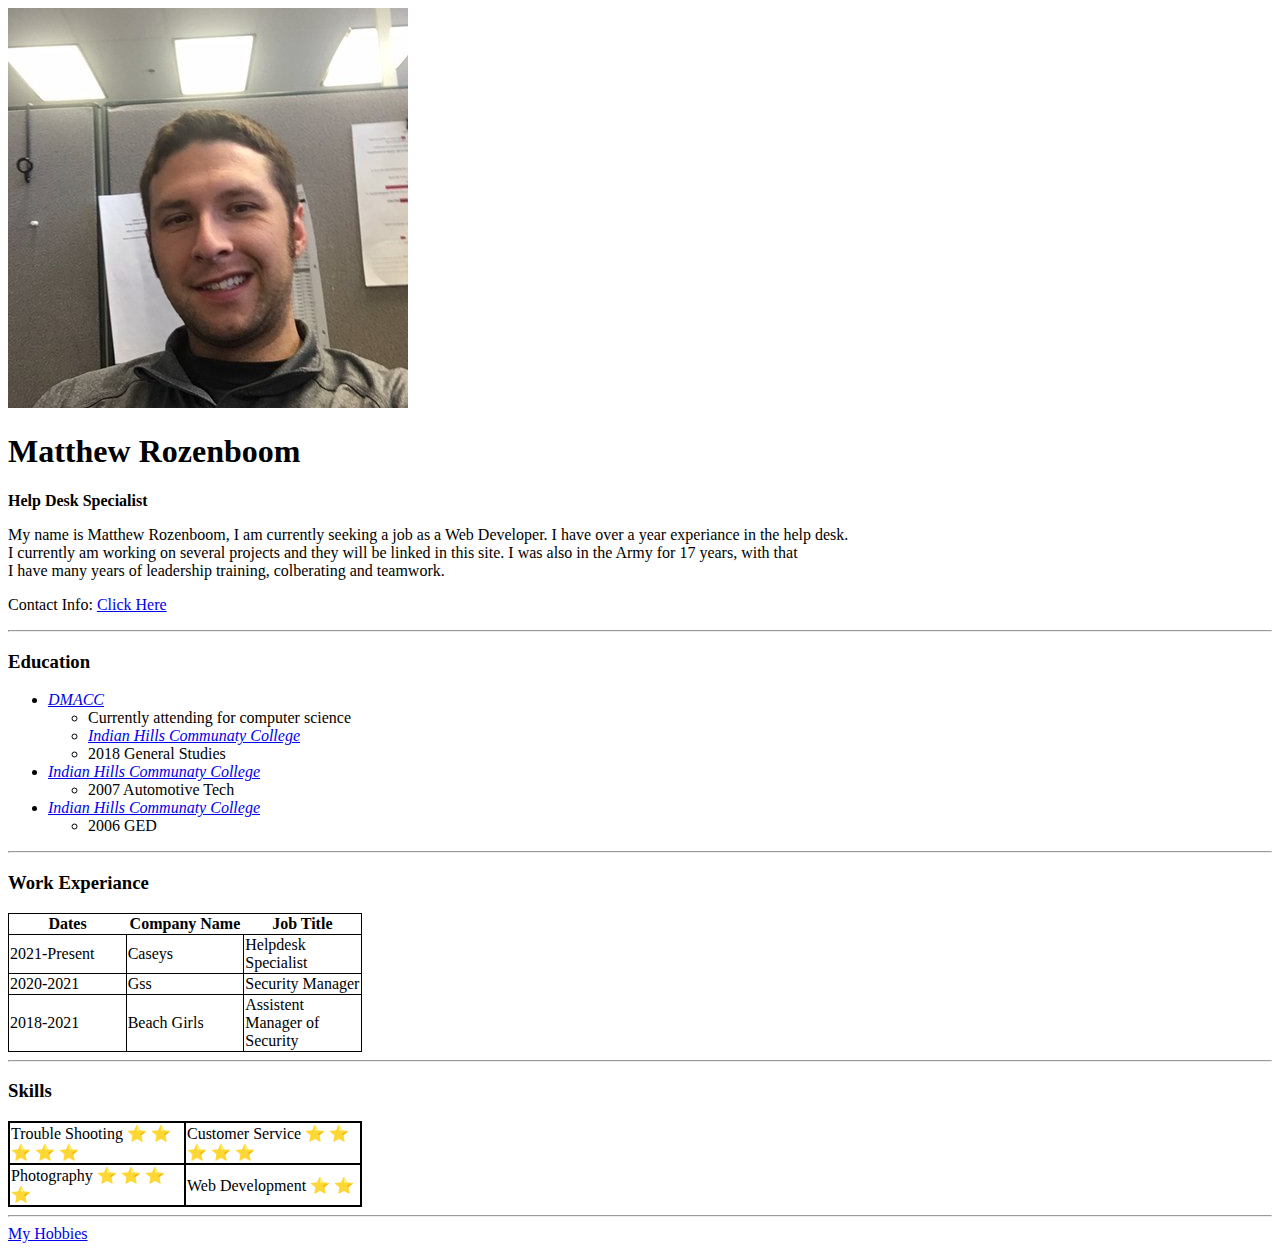
<file: index.html>
<!DOCTYPE html>
<html lang="en">
  <head>
    <meta charset="UTF-8">
    <meta http-equiv="X-UA-Compatible" content="IE=edge">
    <meta name="viewport" content="width=device-width, initial-scale=1.0">
    <title>Matthew Rozenboom's Personal Site</title>
    <link rel="stylesheet" href="styles.css">
  </head>
 
  <body>
    <img src="matthewrozenboo.jpg" alt="Mathew's Profile Picture">
    <div>
      <h1>Matthew Rozenboom</h1>
      <p><strong>Help Desk Specialist</strong></p>
      <p>My name is Matthew Rozenboom, I am currently seeking a job as a Web Developer.  I have over a year experiance in the help desk.<br>
        I currently am working on several projects and they will be linked in this site.  I was also in the Army for 17 years, with that<br>
        I have many years of leadership training, colberating and teamwork.</p>
      <p>Contact Info: <a href="contact.html" class="links">Click Here</a></p>
    </div>
    <hr>
     <div> 
      <h3>Education</h3>
      <ul>
        <li><a target="_blank" href="https://www.dmacc.edu/Pages/welcome.aspx" class="links"><em>DMACC</em></a> </li>
          <ul>
            <li>Currently attending for computer science</li>
          </ul>
          <ul>
            <li><a target="_blank" href="https://www.indianhills.edu/" class="links"><em>Indian Hills Communaty College</em></a></li>
            <li>2018 General Studies</li>
          </ul>
        <li><a target="_blank" href="https://www.indianhills.edu/" class="links"><em>Indian Hills Communaty College</em></a></li>
          <ul>
            <li>2007 Automotive Tech</li>
          </ul>
        <li><a target="_blank" href="https://www.indianhills.edu/" class="links"><em>Indian Hills Communaty College</em></a></li>
          <ul>
            <li>2006 GED</li>
          </ul>
      </ul>
     </div> 
    <hr>
    <div>
      <h3>Work Experiance</h3>
      <table>
        <th>Dates</th>
        <th>Company Name</th>
        <th>Job Title</th>
        <tr>
          <td>2021-Present</td>
          <td>Caseys</td>
          <td>Helpdesk Specialist</td>
        </tr>
        <tr>
          <td>2020-2021</td>
          <td>Gss</td>
          <td>Security Manager</td>
        </tr>
        <tr>
          <td>2018-2021</td>
          <td>Beach Girls</td>
          <td>Assistent Manager of Security</td>
        </tr>
      </table>
      <hr>
      <h3>Skills</h3>
      <table class="skills">
        <tr class="skills1">
          <td class="skills2">Trouble Shooting &#11088; &#11088; &#11088; &#11088; &#11088;</td>
          <td class="skills2">Customer Service &#11088; &#11088; &#11088; &#11088; &#11088;</td>
        </tr>
        <tr class="skills1">
          <td class="skills2">Photography &#11088; &#11088; &#11088; &#11088;</td>
          <td class="skills2">Web Development &#11088; &#11088;</td>
        </tr>

      </table>
    </div>
    <hr>
    <a href="hobbies.html">My Hobbies</a> 
   
</body>
</html>
</file>
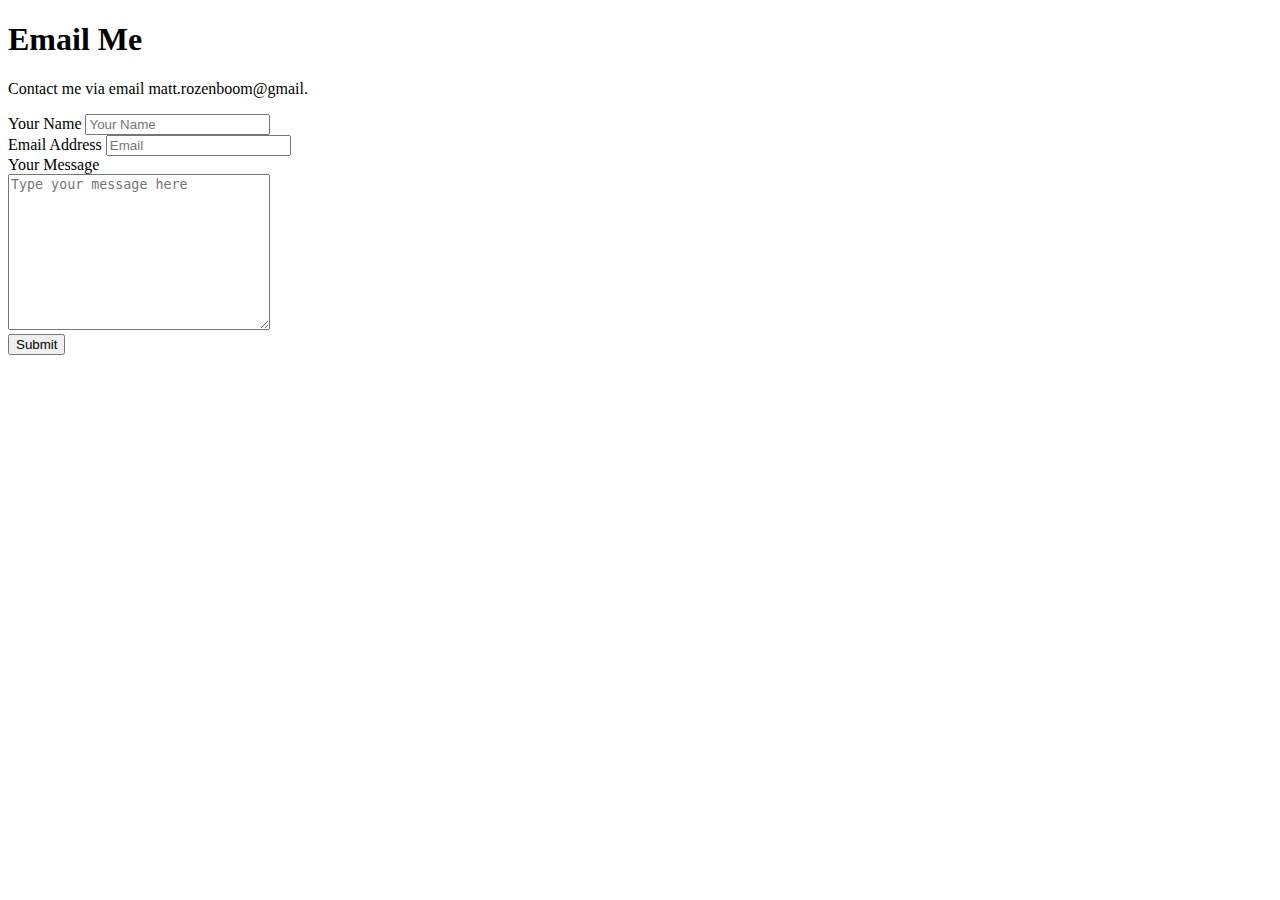
<file: contact.html>
<!DOCTYPE html>
<html lang="en">
<head>
  <meta charset="UTF-8">
  <meta http-equiv="X-UA-Compatible" content="IE=edge">
  <meta name="viewport" content="width=device-width, initial-scale=1.0">
  <title>Contact ME</title>
</head>
<body>
  <h1>Email Me</h1>
  <p>Contact me via email matt.rozenboom@gmail</a>.</p>
  <form action="mailto:matt.rozenboom@gmail.com" method="post" enctype="text/plain">
    <label for="yourName">Your Name</label>
    <input type="text" id="name" name="yourName" value="" placeholder="Your Name"><br>
    <label for="email">Email Address</label>
    <input type="email" name="yourEmail" id="yourEmail" placeholder="Email"><br>
    <label>Your Message</label><br>
    <textarea type="text" rows="10" cols="30" placeholder="Type your message here" name="yourMessage"></textarea><br>
    <input type="submit">
  </form>
</body>
</html>
</file>
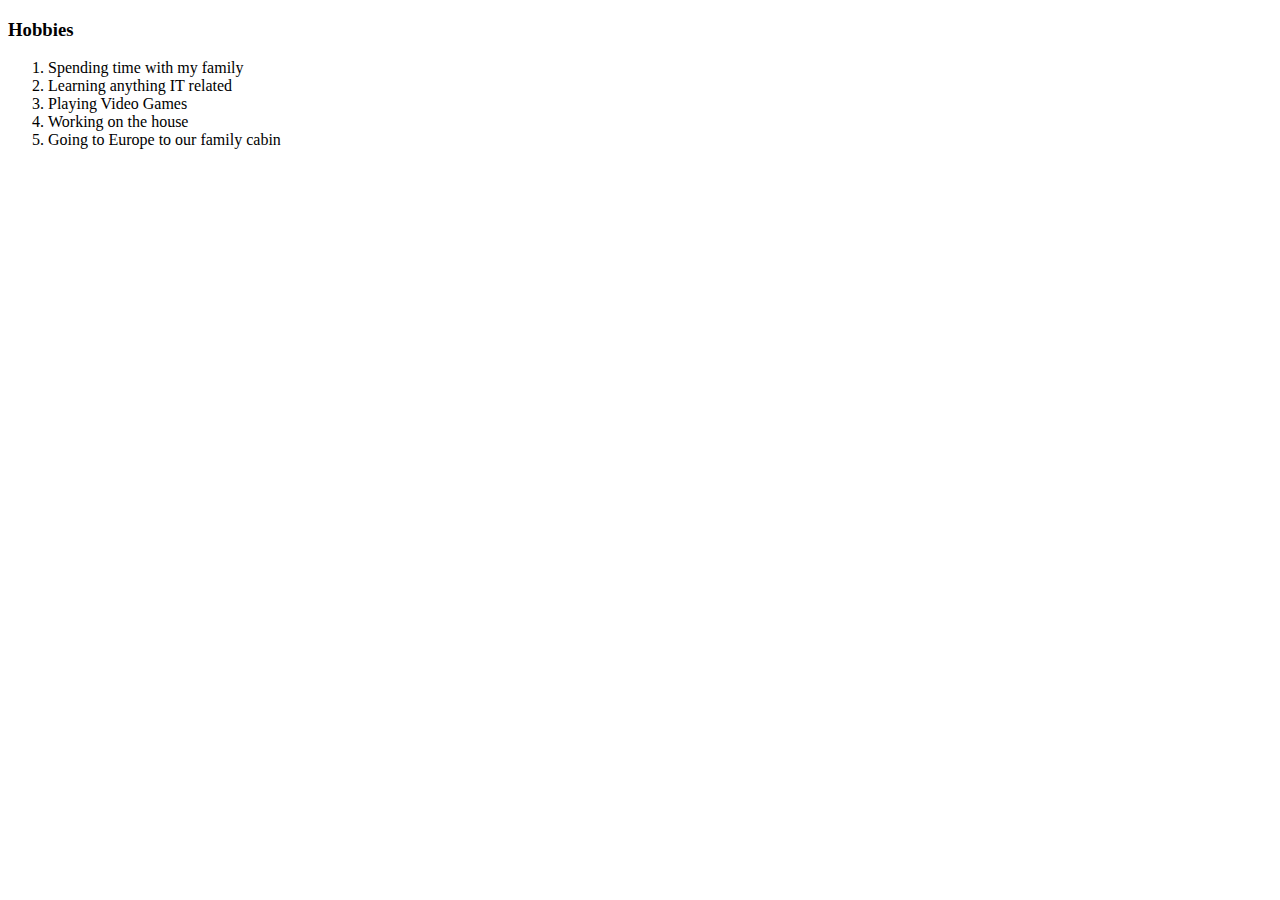
<file: hobbies.html>
<!DOCTYPE html>
<html lang="en">
<head>
  <meta charset="UTF-8">
  <meta http-equiv="X-UA-Compatible" content="IE=edge">
  <meta name="viewport" content="width=device-width, initial-scale=1.0">
  <title>Hobbies</title>
  <link rel="stylesheet" href="styles.css">
</head>
<body>
  <h3>Hobbies</h3>
      <ol>
        <li>Spending time with my family</li>
        <li>Learning anything IT related</li>
        <li>Playing Video Games</li>
        <li>Working on the house</li>
        <li>Going to Europe to our family cabin</li>
      </ol>  
</body>
</html>
</file>
<file: styles.css>
table, td, tr {
  border: 1px solid black;
  width: 28%;
  border-collapse: collapse;
}
.skills, .skills2 {
border: 2px solid black;
border-collapse: collapse;
width: 28%;
}
</file>
